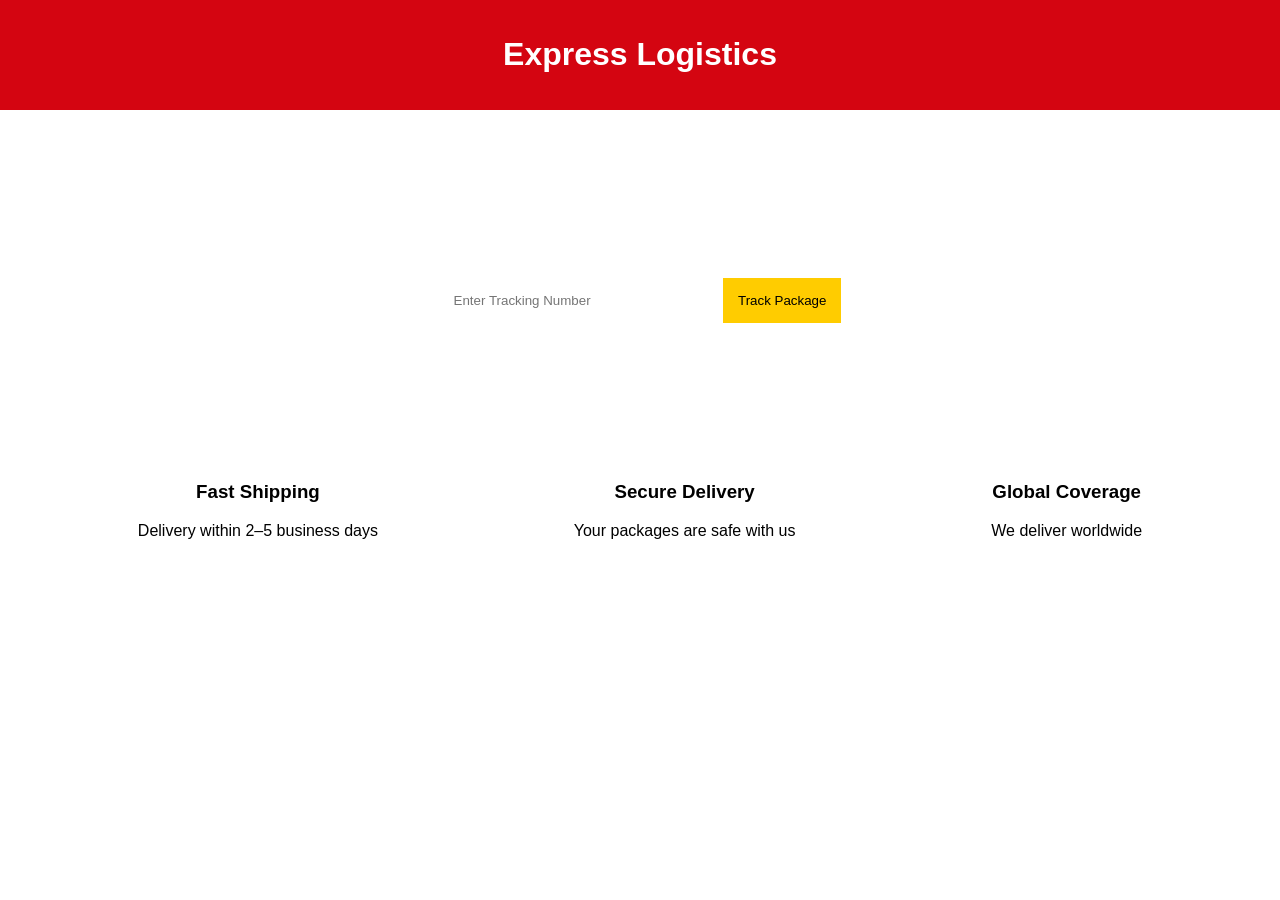
<file: Index.html>
<!DOCTYPE html>
<html>
<head>
  <title>Express Logistics</title>
  <link rel="stylesheet" href="style.css">
</head>
<body>

<header class="header">
  <h1>Express Logistics</h1>
</header>

<section class="hero">
  <h2>Fast. Reliable. Worldwide Delivery</h2>
  
  <input type="text" id="trackInput" placeholder="Enter Tracking Number">
  <button onclick="goTrack()">Track Package</button>
</section>

<section class="features">
  <div>
    <h3>Fast Shipping</h3>
    <p>Delivery within 2–5 business days</p>
  </div>

  <div>
    <h3>Secure Delivery</h3>
    <p>Your packages are safe with us</p>
  </div>

  <div>
    <h3>Global Coverage</h3>
    <p>We deliver worldwide</p>
  </div>
</section>

<script>
function goTrack(){
  const id = document.getElementById("trackInput").value;
  window.location.href = "tracking.html?id=" + id;
}
</script>

</body>
</html>
</file>
<file: style.css>
body {
  margin: 0;
  font-family: Arial, sans-serif;
}

.header {
  background: #d40511;
  color: white;
  padding: 15px;
  text-align: center;
}

.hero {
  background: url('https://images.unsplash.com/photo-1586528116311-ad8dd3c8310d');
  background-size: cover;
  padding: 100px 20px;
  text-align: center;
  color: white;
}

.hero input {
  padding: 15px;
  width: 250px;
  border: none;
}

.hero button {
  padding: 15px;
  background: #ffcc00;
  border: none;
  cursor: pointer;
}

.features {
  display: flex;
  justify-content: space-around;
  padding: 40px;
}

.features div {
  text-align: center;
}
</file>
